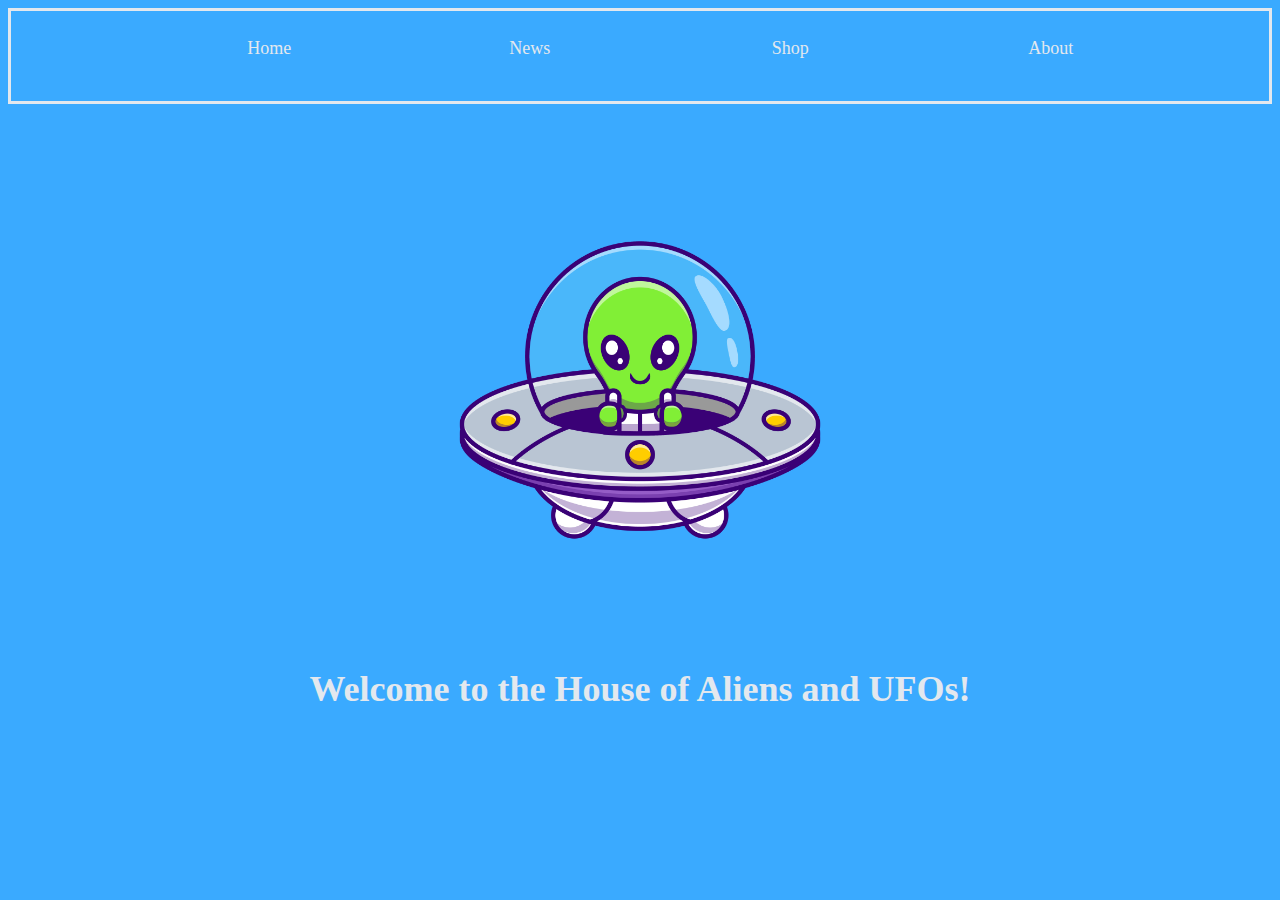
<file: index.html>
<!DOCTYPE html>
<head>
    <link rel="stylesheet" href="index.css">
</head>
<body>

    <ul class="nav">
        <li><a href="index.html">Home</a></li>
        <li><a href="html/news.html">News</a></li>
        <li><a href="html/shop.html">Shop</a></li>
        <li><a href="html/about.html">About</a></li>
    </ul>
        <img src="imgs/2203.jpg" alt="UFO" class="center">
        <h1 class="center">Welcome to the House of Aliens and UFOs!</h1>
    
</body>
</file>
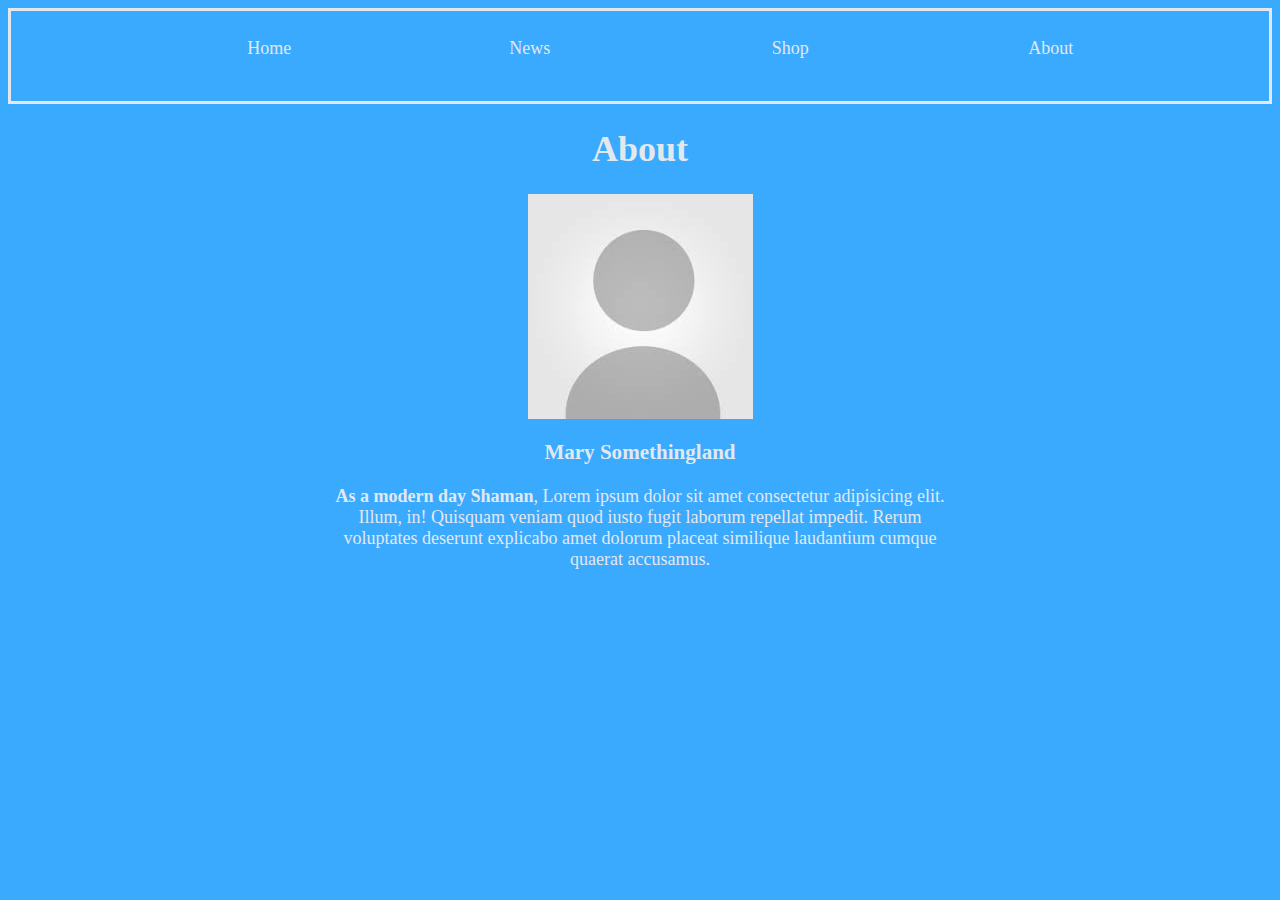
<file: html/about.html>
<!DOCTYPE html>
<head>
    <link rel="stylesheet" href="../css/about.css">
</head>
<body>

    <ul class="nav">
    <li><a href="../index.html">Home</a></li>
    <li><a href="news.html">News</a></li>
    <li><a href="shop.html">Shop</a></li>
    <li><a href="about.html">About</a></li>
    </ul>
        <h1 class="center">About</h1>
        <img src="../imgs/mary.jpg" alt="Mary" class="center">
        <h3 class="center">Mary Somethingland</h3>
        <P> 
            <b>As a modern day Shaman</b>, Lorem ipsum dolor sit amet consectetur adipisicing elit. Illum, in! Quisquam veniam quod iusto fugit laborum repellat impedit. Rerum voluptates deserunt explicabo amet dolorum placeat similique laudantium cumque quaerat accusamus.
        </P class="center">
</body>
</file>
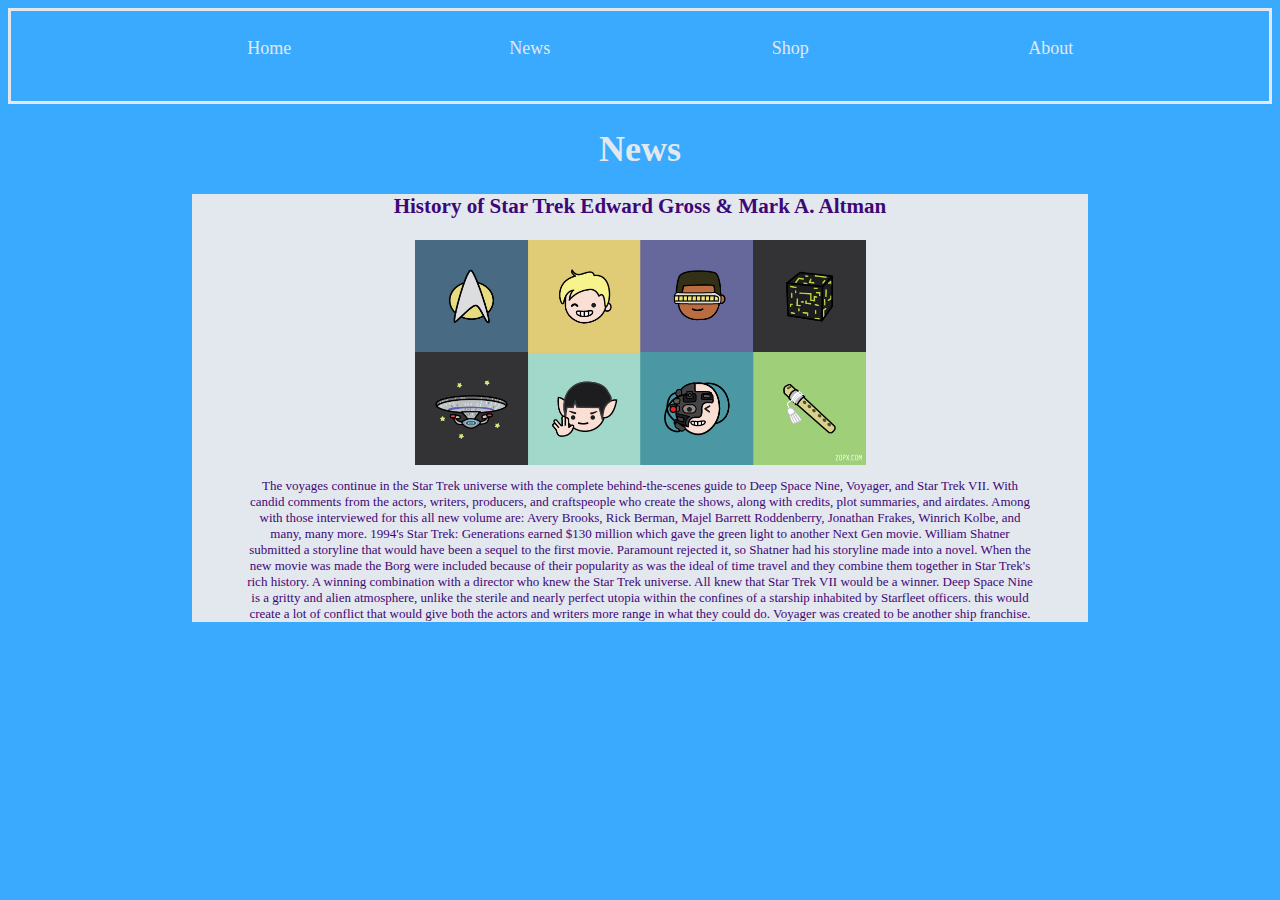
<file: html/news.html>
<!DOCTYPE html>
<head>
    <link rel="stylesheet" href="../css/news.css">
</head>
<body>

    <ul class="nav">
    <li><a href="../index.html">Home</a></li>
    <li><a href="news.html">News</a></li>
    <li><a href="shop.html">Shop</a></li>
    <li><a href="about.html">About</a></li>
    </ul>
        <h1 class="center">News</h1>
        <div class="contentArea">
            <h3>
                History of Star Trek
                Edward Gross & Mark A. Altman
            </h3>
            <img src="../imgs/startrek.jpg" alt="trek" class="center">
            <p>
                The voyages continue in the Star Trek universe with the complete behind-the-scenes guide to Deep Space Nine, Voyager, and Star Trek VII. With candid comments
                from the actors, writers, producers, and craftspeople who create the shows, along with credits, plot summaries, and airdates. Among with those interviewed for this all
                new volume are: Avery Brooks, Rick Berman, Majel Barrett Roddenberry, Jonathan Frakes, Winrich Kolbe, and many, many more. 1994's Star Trek: Generations
                earned $130 million which gave the green light to another Next Gen movie. William Shatner submitted a storyline that would have been a sequel to the first movie.
                Paramount rejected it, so Shatner had his storyline made into a novel. When the new movie was made the Borg were included because of their popularity as was the
                ideal of time travel and they combine them together in Star Trek's rich history. A winning combination with a director who knew the Star Trek universe. All knew that
                Star Trek VII would be a winner. Deep Space Nine is a gritty and alien atmosphere, unlike the sterile and nearly perfect utopia within the confines of a starship
                inhabited by Starfleet officers. this would create a lot of conflict that would give both the actors and writers more range in what they could do. Voyager was created to
                be another ship franchise.
            </p>
        </div>
    
</body>
</file>
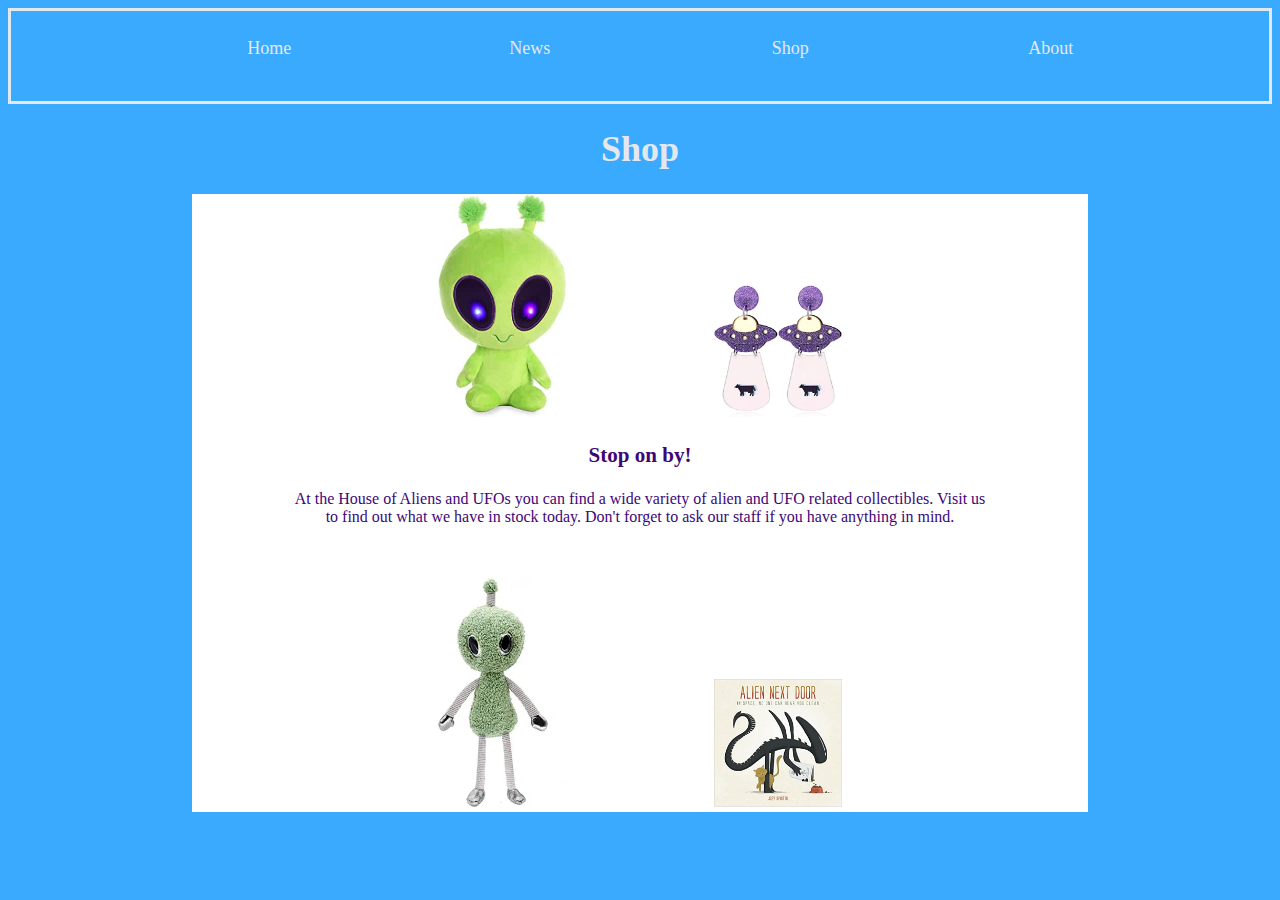
<file: html/shop.html>
<!DOCTYPE html>
<head>
    <link rel="stylesheet" href="../css/shop.css">
</head>
<body>

    <ul class="nav">
    <li><a href="../index.html">Home</a></li>
    <li><a href="news.html">News</a></li>
    <li><a href="shop.html">Shop</a></li>
    <li><a href="about.html">About</a></li>
    </ul>
       <h1 class="center">Shop</h1>
        <span class="contentArea">
            <img src="../imgs/1.jpg" alt="Goodie">
            <img src="../imgs/2.jpg" alt="Goodies!">
            <h3>Stop on by!</h3>
            <p> 
                At the House of Aliens and UFOs you can find a wide variety of alien and UFO related collectibles.
                Visit us to find out what we have in stock today. Don't forget to ask our staff if you have anything in mind.
            </p>
            <img src="../imgs/3.jpg" alt="More Goodies!">
            <img src="../imgs/4.jpg" alt="All the goodies!!!">
        </span>
</body>
</file>
<file: index.css>
.nav {
    list-style-type: none;
    margin: 0;
    height: 10vh;
    width: auto;
    border: solid #e3e8ee 3px;
    text-align: center;
}
li{
    width: 20vw;
    height: 6vh;
    display: inline-block;
    padding-top: 3vh;
}

a {
    text-decoration: none;
    color: #e3e8ee;
}
a:hover {
    color: #3e0777 ;
}

body{
    background-color: #3aaaff;
    font-family: Comic Sans MS;
    font-size: large;
    color: #e3e8ee;
}

img{
    height: 60vh;
}

.center{
    display: block;
    margin-left: auto;
    margin-right: auto;
    text-align: center;
}

@media only screen and (max-width: 990px){
    img{
        width: 50%;
    }
    h1{
        font-size: 3em;
    }
    li{
        width: 20vw;
        height: 6vh;
        display: inline-block;
        padding-top: 3vh;
        font-size: 2em;
    }
    .nav{
        padding-bottom: 1%;

    }
}
</file>
<file: css/about.css>
.nav {
    list-style-type: none;
    margin: 0;
    height: 10vh;
    width: auto;
    border: solid #e3e8ee 3px;
    text-align: center;
}
li{
    width: 20vw;
    height: 6vh;
    display: inline-block;
    padding-top: 3vh;
}

a {
    text-decoration: none;
    color: #e3e8ee;
}
a:hover {
    color: #3e0777 ;
}

body{
    background-color: #3aaaff;
    font-family: Comic Sans MS;
    font-size: large;
    color: #e3e8ee;
}

.center{
    display: block;
    margin-left: auto;
    margin-right: auto;
    text-align: center;
}

p{
    display: block;
    margin-left: 25%;
    margin-right: 25%;
    text-align: center;
}

@media only screen and (max-width: 990px){
    img{
        width: 75%;
    }
    h3{
        font-size: 3em;
    }
    p{
        font-size: 2em;
        margin-left: 5%;
         margin-right: 5%;
    }

    li{
        width: 20vw;
        height: 6vh;
        display: inline-block;
        padding-top: 3vh;
        font-size: 2em;
    }
    .nav{
        padding-bottom: 1%;

    }

}
</file>
<file: css/news.css>
.nav {
    list-style-type: none;
    margin: 0;
    height: 10vh;
    width: auto;
    border: solid #e3e8ee 3px;
    text-align: center;
}
li{
    width: 20vw;
    height: 6vh;
    display: inline-block;
    padding-top: 3vh;
}

a {
    text-decoration: none;
    color: #e3e8ee;
}
a:hover {
    color: #3e0777 ;
}

body{
    background-color: #3aaaff;
    font-family: Comic Sans MS;
    font-size: large;
    color: #e3e8ee;
}

.center{
    display: block;
    margin-left: auto;
    margin-right: auto;
    text-align: center;
}
.contentArea{
    height: 70%;
    width: 70vw;
    background-color: #e3e8ee;
    color: #3e0777;
    display: block;
    margin-left: auto;
    margin-right: auto;
    text-align: center;
}
p{
    font-size: small;
    margin-left: 4vw;
    margin-right: 4vw;
}

img{
    height: 25vh;
}

@media only screen and (max-width: 990px){
    img{
        width: 75%;
    }
    h3{
        font-size: 3em;
    }
    p{
        font-size: 3em;
        margin-left: 1vw;
        margin-right: 1vw;
        padding-bottom: 2vh;
    }
    .contentArea{
        height: 70%;
        width: 100vw;
    }
    li{
        width: 20vw;
        height: 6vh;
        display: inline-block;
        padding-top: 3vh;
        font-size: 2em;
    }
    .nav{
        padding-bottom: 1%;

    }
}
</file>
<file: css/shop.css>
.nav {
    list-style-type: none;
    margin: 0;
    height: 10vh;
    width: auto;
    border: solid #e3e8ee 3px;
    text-align: center;
}
li{
    width: 20vw;
    height: 6vh;
    display: inline-block;
    padding-top: 3vh;
}

a {
    text-decoration: none;
    color: #e3e8ee;
}
a:hover {
    color: #3e0777 ;
}

body{
    background-color: #3aaaff;
    font-family: Comic Sans MS;
    font-size: large;
    color: #e3e8ee;
}

.center{
    display: block;
    margin-left: auto;
    margin-right: auto;
    text-align: center;
}
.contentArea{
    height: 70%;
    width: 70vw;
    background-color: white;
    color: #3e0777;
    margin-left: auto;
    margin-right: auto;
    text-align: center;
    display: block;
}

img{
    width: 10vw;
    margin-left: 8%;
    margin-right: 8%;
}

p{
    font-size: medium;
    margin-left: 8vw;
    margin-right: 8vw;
    padding-bottom: 4vh;
}

@media only screen and (max-width: 990px){
    img{
        width: 50%;
    }
    h3{
        font-size: 3em;
    }
    p{
        font-size: 2em;
        margin-left: 1vw;
        margin-right: 1vw;
        padding-bottom: 2vh;
    }
    .contentArea{
        height: 70%;
        width: 100vw;
    }
    li{
        width: 20vw;
        height: 6vh;
        display: inline-block;
        padding-top: 3vh;
        font-size: 2em;
    }
    .nav{
        padding-bottom: 1%;
    }

}
</file>
